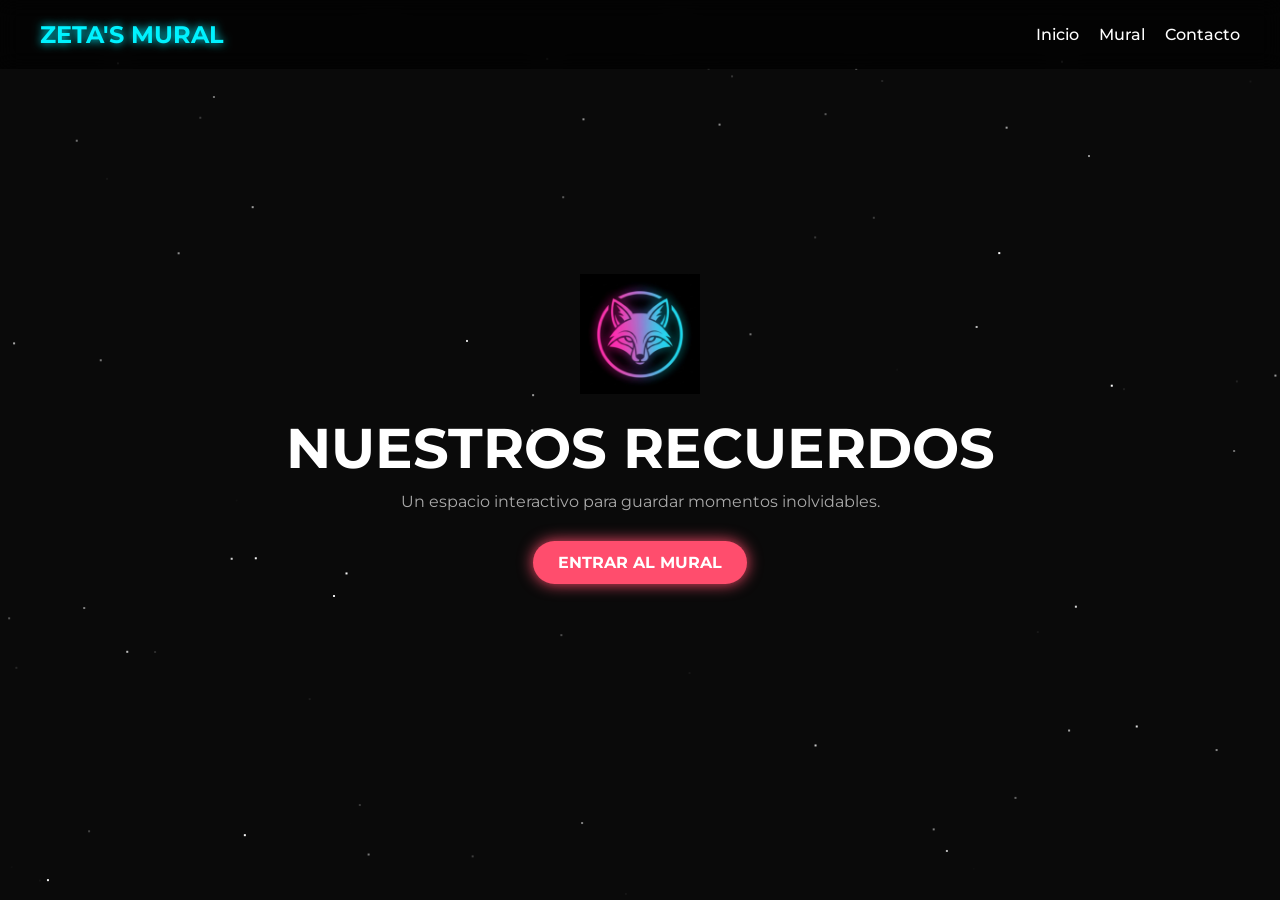
<file: index.html>
<!DOCTYPE html>
<html lang="es">
<head>
    <meta charset="UTF-8">
    <title>Zeta’s Glow Mural | Inicio</title>
    <link rel="stylesheet" href="styles.css">
    <link href="https://fonts.googleapis.com/css2?family=Montserrat:wght@400;700&display=swap" rel="stylesheet">
</head>
<body>
    <canvas id="stars"></canvas>
    
    <nav>
        <div class="logo">ZETA'S MURAL</div>
        <ul>
            <li><a href="index.html">Inicio</a></li>
            <li><a href="mural.html">Mural</a></li>
            <li><a href="contacto.html">Contacto</a></li>
        </ul>
    </nav>

    <div style="height: 80vh; display: flex; flex-direction: column; justify-content: center; align-items: center; text-align: center;">
        <img src="icono.png" style="width: 120px; margin-bottom: 20px;">
        <h1 style="font-size: 3.5rem; margin-bottom: 10px;">NUESTROS RECUERDOS</h1>
        <p style="color: #aaa; margin-bottom: 30px;">Un espacio interactivo para guardar momentos inolvidables.</p>
        <a href="mural.html" class="btn btn-pink">ENTRAR AL MURAL</a>
    </div>

    <script>
        // Animación simple de estrellas
        const canvas = document.getElementById('stars'); const ctx = canvas.getContext('2d');
        function resize() { canvas.width = window.innerWidth; canvas.height = window.innerHeight; }
        window.onresize = resize; resize();
        function draw() {
            ctx.clearRect(0,0,canvas.width,canvas.height); ctx.fillStyle = "white";
            for(let i=0; i<80; i++) { ctx.globalAlpha = Math.random(); ctx.fillRect(Math.random()*canvas.width, Math.random()*canvas.height, 2, 2); }
        }
        setInterval(draw, 150);
    </script>
</body>
</html>
</file>
<file: styles.css>
/* --- VARIABLES Y DISEÑO NEÓN --- */
:root {
    --bg-dark: #0a0a0a;
    --neon-pink: #ff4d6d;
    --neon-blue: #00f2ff;
    --card-bg: #ffffff;
    --text-color: #ffffff;
}

* { margin: 0; padding: 0; box-sizing: border-box; }

body {
    background-color: var(--bg-dark);
    font-family: 'Montserrat', sans-serif;
    color: var(--text-color);
    overflow-x: hidden;
}

/* --- ESTRELLAS DE FONDO --- */
#stars {
    position: fixed;
    top: 0; left: 0;
    width: 100%; height: 100%;
    z-index: -1;
}

/* --- NAVEGACIÓN --- */
nav {
    display: flex;
    justify-content: space-between;
    align-items: center;
    padding: 20px 40px;
    background: rgba(0, 0, 0, 0.7);
    backdrop-filter: blur(10px);
    position: sticky;
    top: 0; z-index: 100;
}

.logo { font-size: 1.5rem; font-weight: bold; color: var(--neon-blue); text-shadow: 0 0 10px var(--neon-blue); }

nav ul { display: flex; list-style: none; gap: 20px; }

nav a { text-decoration: none; color: white; font-weight: 500; transition: 0.3s; }
nav a:hover { color: var(--neon-pink); }

/* --- BOTONES --- */
.btn {
    padding: 12px 25px;
    border: none;
    border-radius: 50px;
    cursor: pointer;
    font-weight: bold;
    transition: 0.3s;
    text-decoration: none;
    display: inline-block;
}

.btn-pink { background: var(--neon-pink); color: white; box-shadow: 0 0 15px var(--neon-pink); }
.btn-blue { background: var(--neon-blue); color: #000; box-shadow: 0 0 15px var(--neon-blue); }

/* --- EL MURAL (GRILLA) --- */
.grid-container {
    display: grid;
    grid-template-columns: repeat(auto-fill, minmax(250px, 1fr));
    gap: 30px;
    padding: 40px;
    min-height: 500px;
}

.polaroid {
    background: var(--card-bg);
    padding: 15px 15px 40px 15px;
    box-shadow: 0 10px 30px rgba(0,0,0,0.5);
    transform: rotate(var(--r, 0deg));
    transition: 0.3s;
    width: 100%;
}

.polaroid:hover { transform: scale(1.05) rotate(0deg); z-index: 10; }

.polaroid img {
    width: 100%;
    height: 200px;
    object-fit: cover;
    border: 1px solid #ddd;
}

/* --- CONTROLES DE MÚSICA --- */
.music-controls {
    position: fixed;
    bottom: 20px;
    left: 20px;
    background: rgba(255,255,255,0.1);
    padding: 10px;
    border-radius: 50px;
    display: flex;
    align-items: center;
    gap: 10px;
    backdrop-filter: blur(5px);
}
</file>
